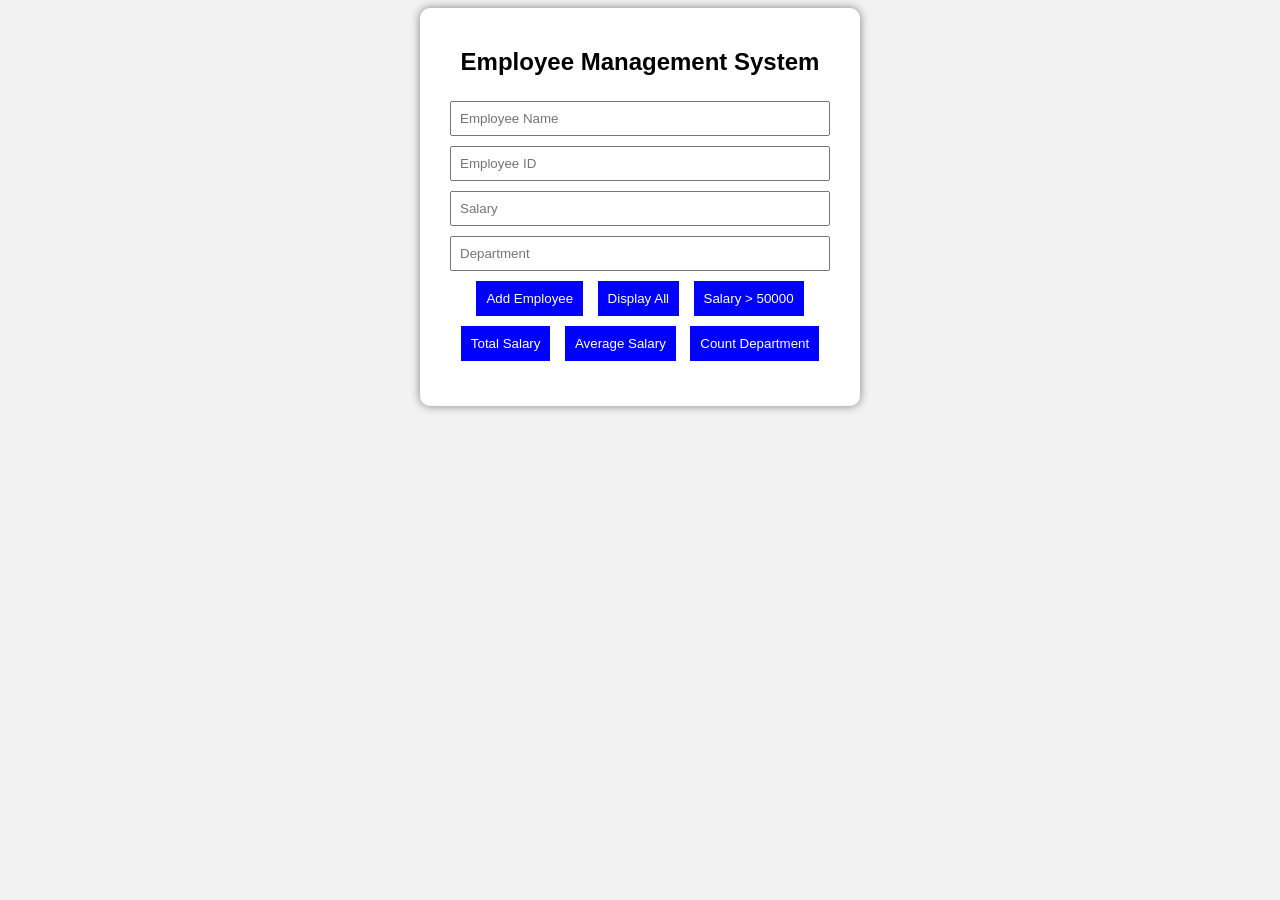
<file: experiment 2/index.html>
<!DOCTYPE html>
<html lang="en">
<head>
    <meta charset="UTF-8">
    <meta name="viewport" content="width=device-width, initial-scale=1.0">
    <title>Experiment 2</title>
    <link rel="stylesheet" href="./style.css">
</head>
<body>
   <div class="container"> 
<h2>Employee Management System</h2> 
<input type="text" id="name" placeholder="Employee Name"> 
<input type="text" id="id" placeholder="Employee ID"> 
<input type="number" id="salary" placeholder="Salary"> 
<input type="text" id="dept" placeholder="Department"> 
<br> 
<button onclick="addEmployee()">Add Employee</button> 
<button onclick="displayEmployees()">Display All</button> 
<button onclick="filterSalary()">Salary > 50000</button> 
<button onclick="totalSalary()">Total Salary</button> 
<button onclick="averageSalary()">Average Salary</button> 
<button onclick="countDepartment()">Count Department</button> 
<div id="result"></div> 
</div>
    <script src="./script.js"></script>
</body>
</html>
</file>
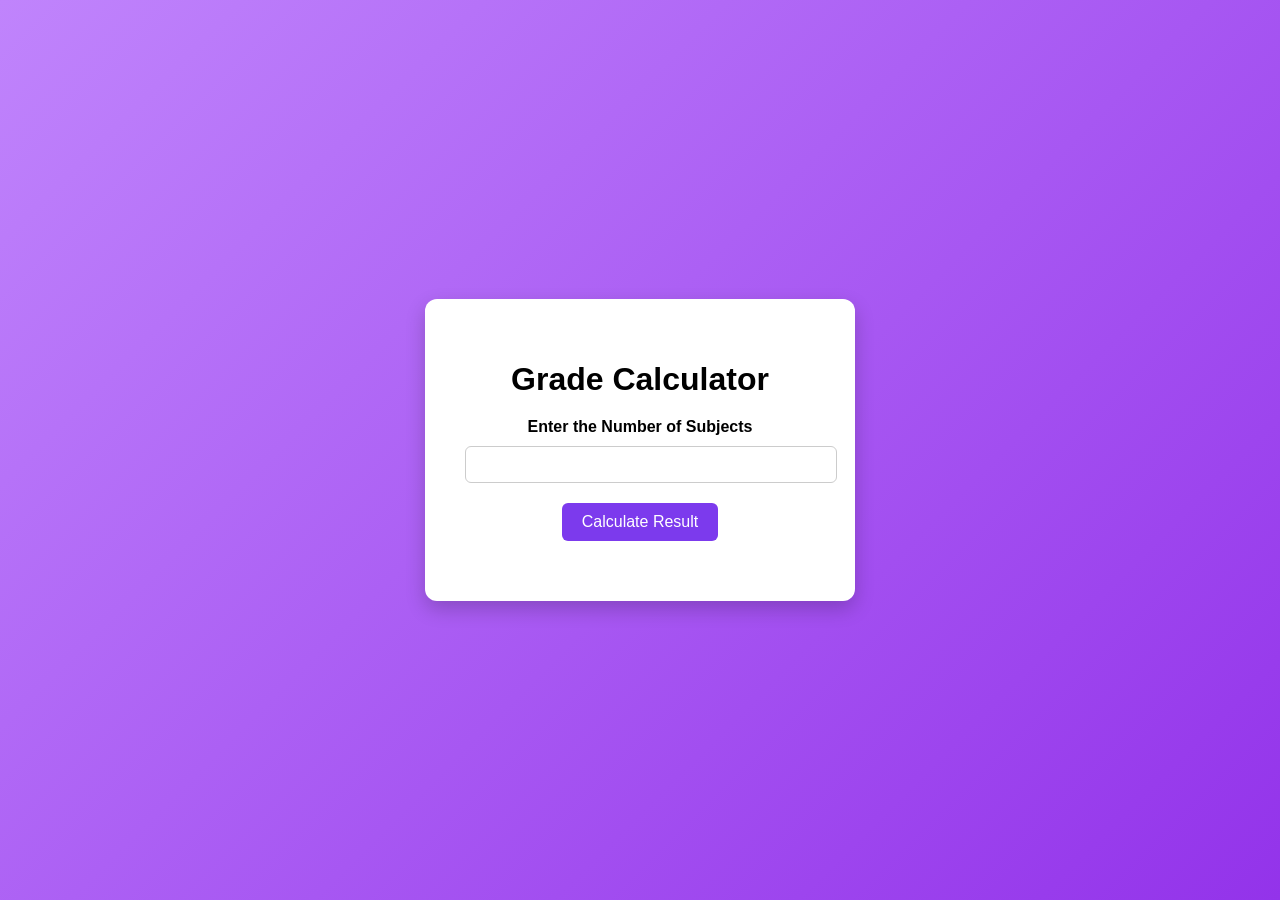
<file: experiment1/index.html>
<!DOCTYPE html>
<html lang="en">
<head>
    <meta charset="UTF-8">
    <meta name="viewport" content="width=device-width, initial-scale=1.0">
    <title>Experiment 1</title>
    <link rel="stylesheet" href="./exp.css">
</head>
<body>

    <div class="container">

<h1>Grade Calculator</h1>

<label>Enter the Number of Subjects</label>

<input type="number" id="subjects">

<button onclick="calculateResult()">Calculate Result</button>

<div id="result"></div>

</div>

    <script src="./script.js"></script>
</body>
</html>
</file>
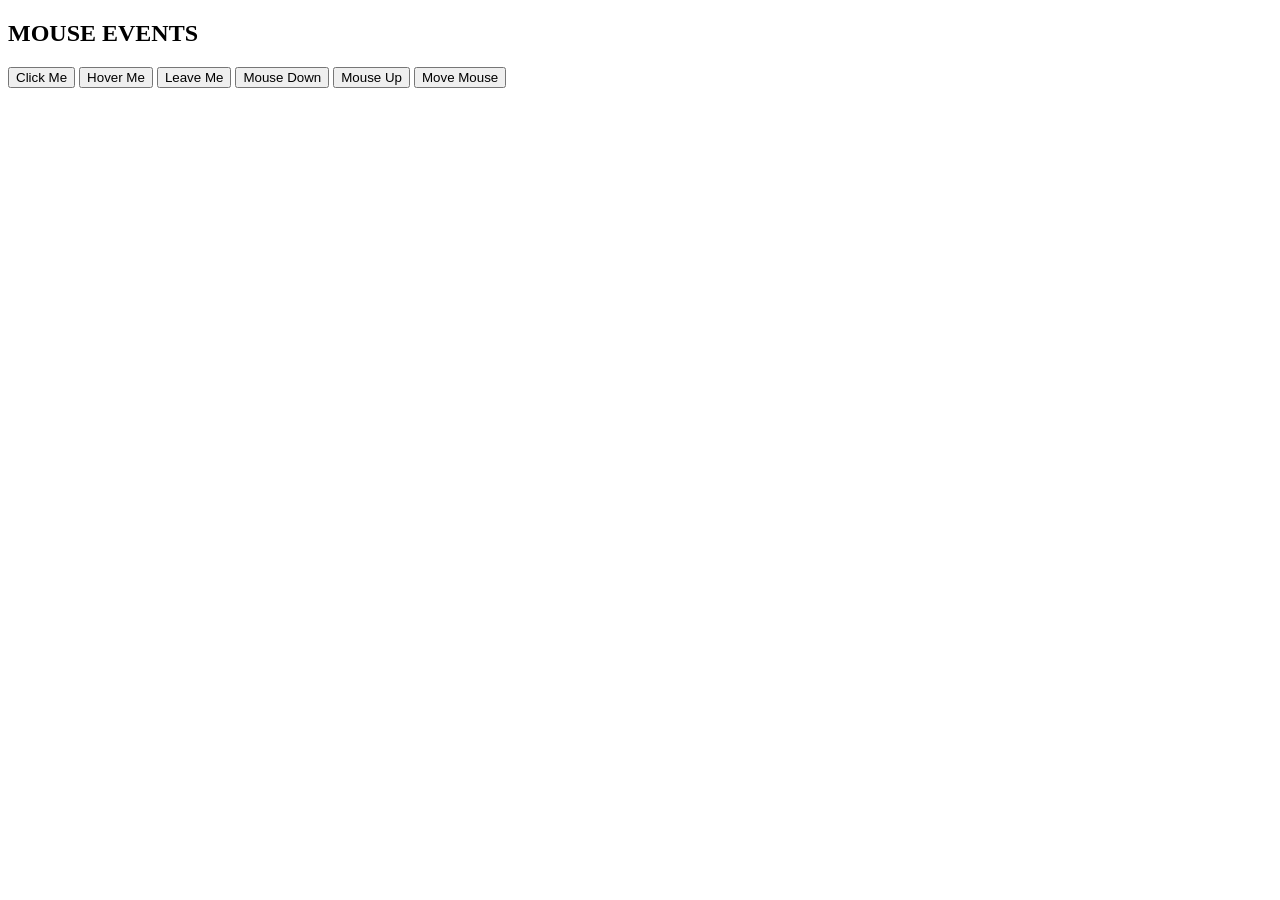
<file: events/events.html>
<!DOCTYPE html>
<html lang="en">
<head>
    <meta charset="UTF-8">
    <meta name="viewport" content="width=device-width, initial-scale=1.0">
    <title>Document</title>
</head>
<body>
    <h2>MOUSE EVENTS</h2>
    <button onclick="onClick()">Click Me</button>
    <button onmouseover="onMouseOver()">Hover Me</button>
    <button onmouseout="onMouseOut()">Leave Me</button>
    <button onmousedown="onMouseDown()">Mouse Down</button>
    <button onmouseup="onMouseUp()">Mouse Up</button>
    <button onmousemove="onMouseMove()">Move Mouse</button>

</body>
</html>
</file>
<file: experiment 2/style.css>
body{ 
font-family: Arial; 
background:#f2f2f2; 
text-align:center; 
} 
.container{ 
width:400px; 
margin:auto; 
background:white; 
padding:20px; 
border-radius:10px; 
box-shadow:0px 0px 10px gray; 
} 
input{ 
width:90%; 
padding:8px; 
margin:5px; 
} 
button{ 
padding:10px; 
margin:5px; 
background:blue; 
color:white; 
border:none; 
cursor:pointer; 
} 
#result{ 
margin-top:20px; 
text-align:left; 
}
</file>
<file: experiment1/exp.css>
body{
    margin:0;
    padding:0;
    height:100vh;
    display:flex;
    justify-content:center;
    align-items:center;
    font-family:Arial, Helvetica, sans-serif;
    background: linear-gradient(135deg,#c084fc,#9333ea);
}

.container{
    background:white;
    padding:40px;
    border-radius:12px;
    box-shadow:0 8px 20px rgba(0,0,0,0.2);
    text-align:center;
    width:350px;
}

h1{
    margin-bottom:20px;
}

label{
    display:block;
    margin-bottom:10px;
    font-weight:bold;
}

input{
    width:100%;
    padding:10px;
    margin-bottom:20px;
    border-radius:6px;
    border:1px solid #ccc;
}

button{
    padding:10px 20px;
    background:#7c3aed;
    color:white;
    border:none;
    border-radius:6px;
    cursor:pointer;
    font-size:16px;
}

button:hover{
    background:#5b21b6;
}

#result{
    margin-top:20px;
    font-size:18px;
    font-weight:bold;
}
</file>
